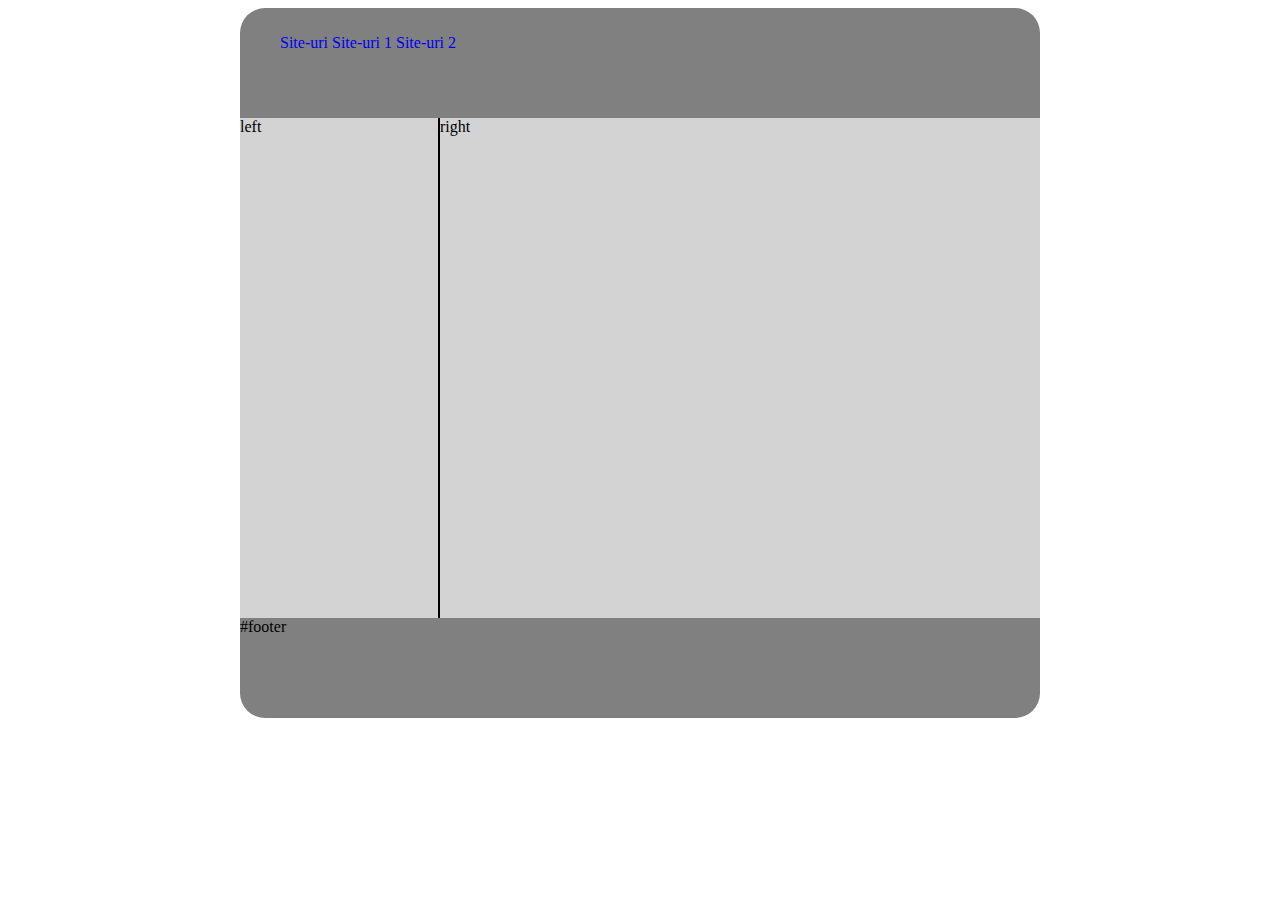
<file: classwork/2/index.html>
<!DOCTYPE html>
<html lang='en'>
	<head>
		<link rel="stylesheet" type="text/css" href="style.css">
	</head>
	<body>
		<div id="continut">
			<div id="header">
				<ul>
					<li>
						<a href="#" >Site-uri</a>
							<div>site1</div>
					</li>
					<li>
					<a href="#" >Site-uri 1</a>
							<div>site2</div></li>
					<li>
						<a href="#" >Site-uri 2</a>
							<div>site3</div>					
					</li>		
				</ul>	
			</div>
			<div id="content">
				<div id="left">
					left
				</div>
				<div id="right">
					right
				</div>
			</div>
			<div style="clear: both"></div>
			<div id="footer">
				#footer
			</div>
		</div>
	</body>
</html>
</file>
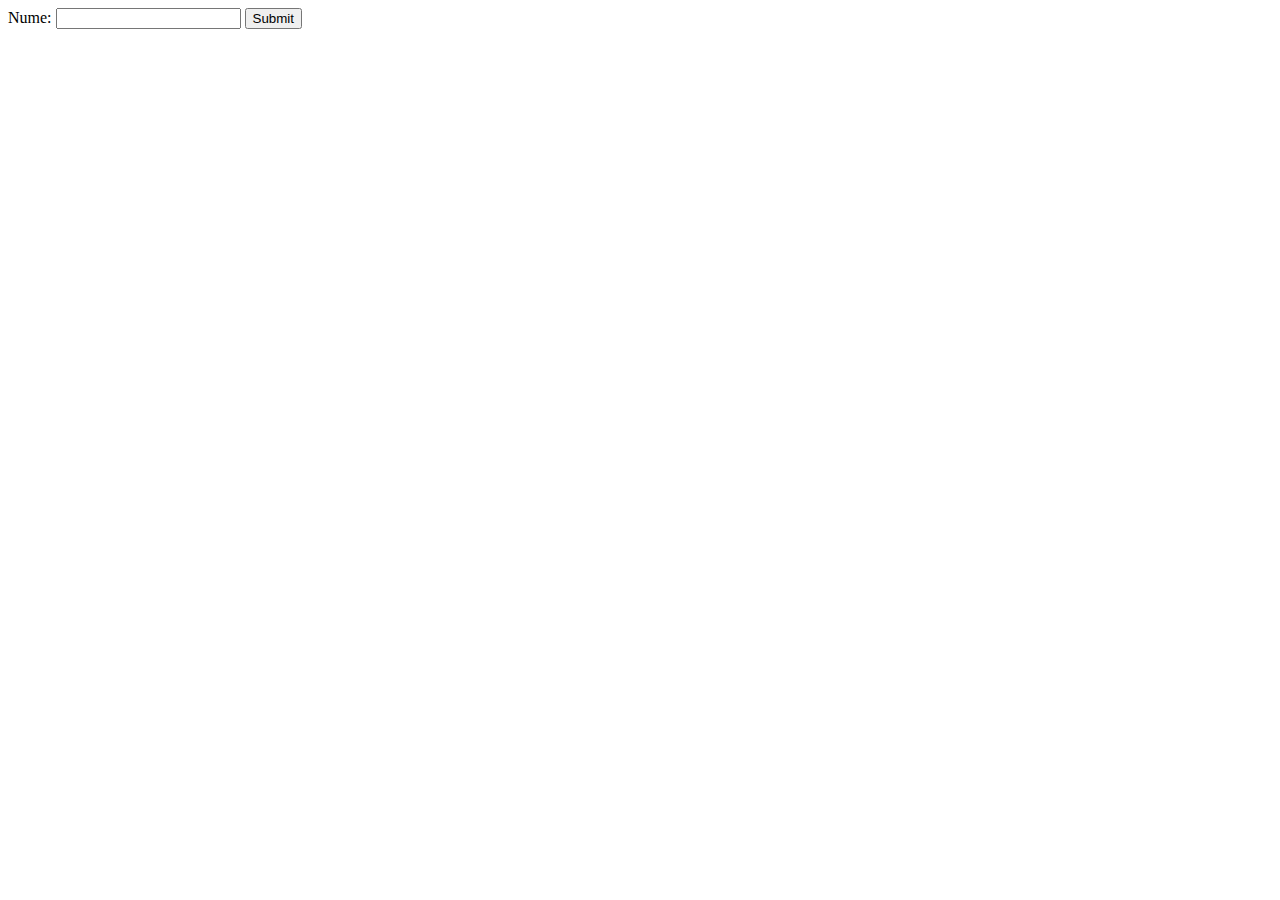
<file: classwork/4/index.html>
<!DOCTYPE html>
<html>
	<head>
		<title>test</title>
	</head>
	<body>
	<form method="post" action="script.php">
		Nume: <input type="text" name="name">
		<input type="submit" value="Submit">
	</form>
	</body>
</html>
</file>
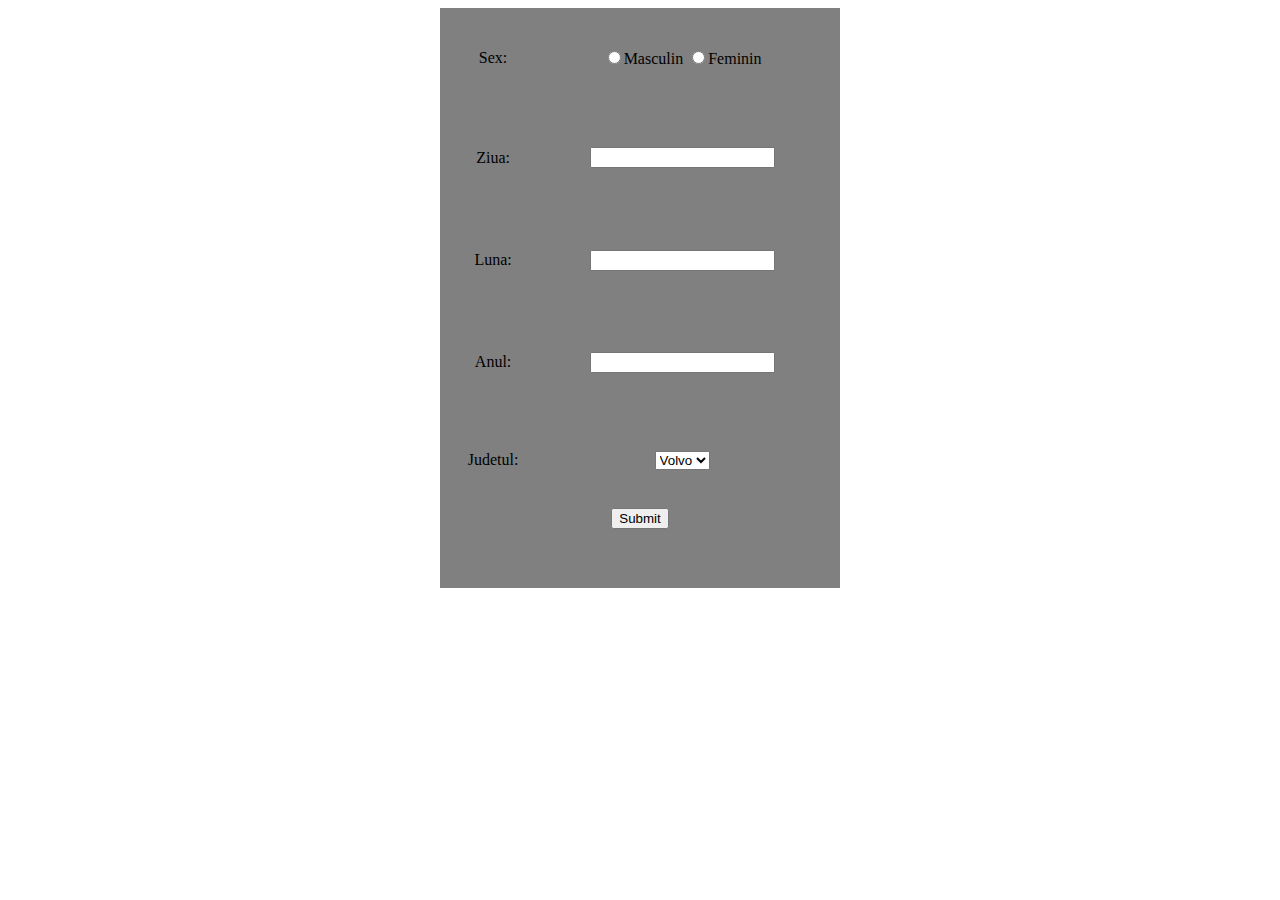
<file: task/4/index.html>
<!DOCTYPE html>
<html>
	<head>
		<link rel="stylesheet" type="text/css" href="style.css">
		<title>Validare CNP - Request</title>
	</head>
	<body>
		<div id="content">
			<form action="script.php" method="POST">
			<table border="0">
				<tr>
					<td>Sex:</td>
					<td><input type="radio" name="sex" value="masc">Masculin
							<input type="radio" name="sex" value="fem">Feminin</td>
				<tr>					
					<td>Ziua:</td>
					<td><input type="text" maxlength="2" name="z"></td>
				<tr>
					<td>Luna:</td>
					<td><input type="text" maxlength="2" name="l"></td>
				<tr>
					<td>Anul:</td>
					<td><input type="text" maxlength="4" name="a"></td>
				<tr>
					<td>Judetul:</td>
					<td>
						<select name="j">
							<option value="C">Volvo</option>
							<option value="saab">Saab</option>
							<option value="fiat">Fiat</option>
							<option value="audi">Audi</option>
						</select>
					</td>
			</table>
			<input type="submit" value="Submit">
			</form>		
		</div>	
	</body>
</html>
</file>
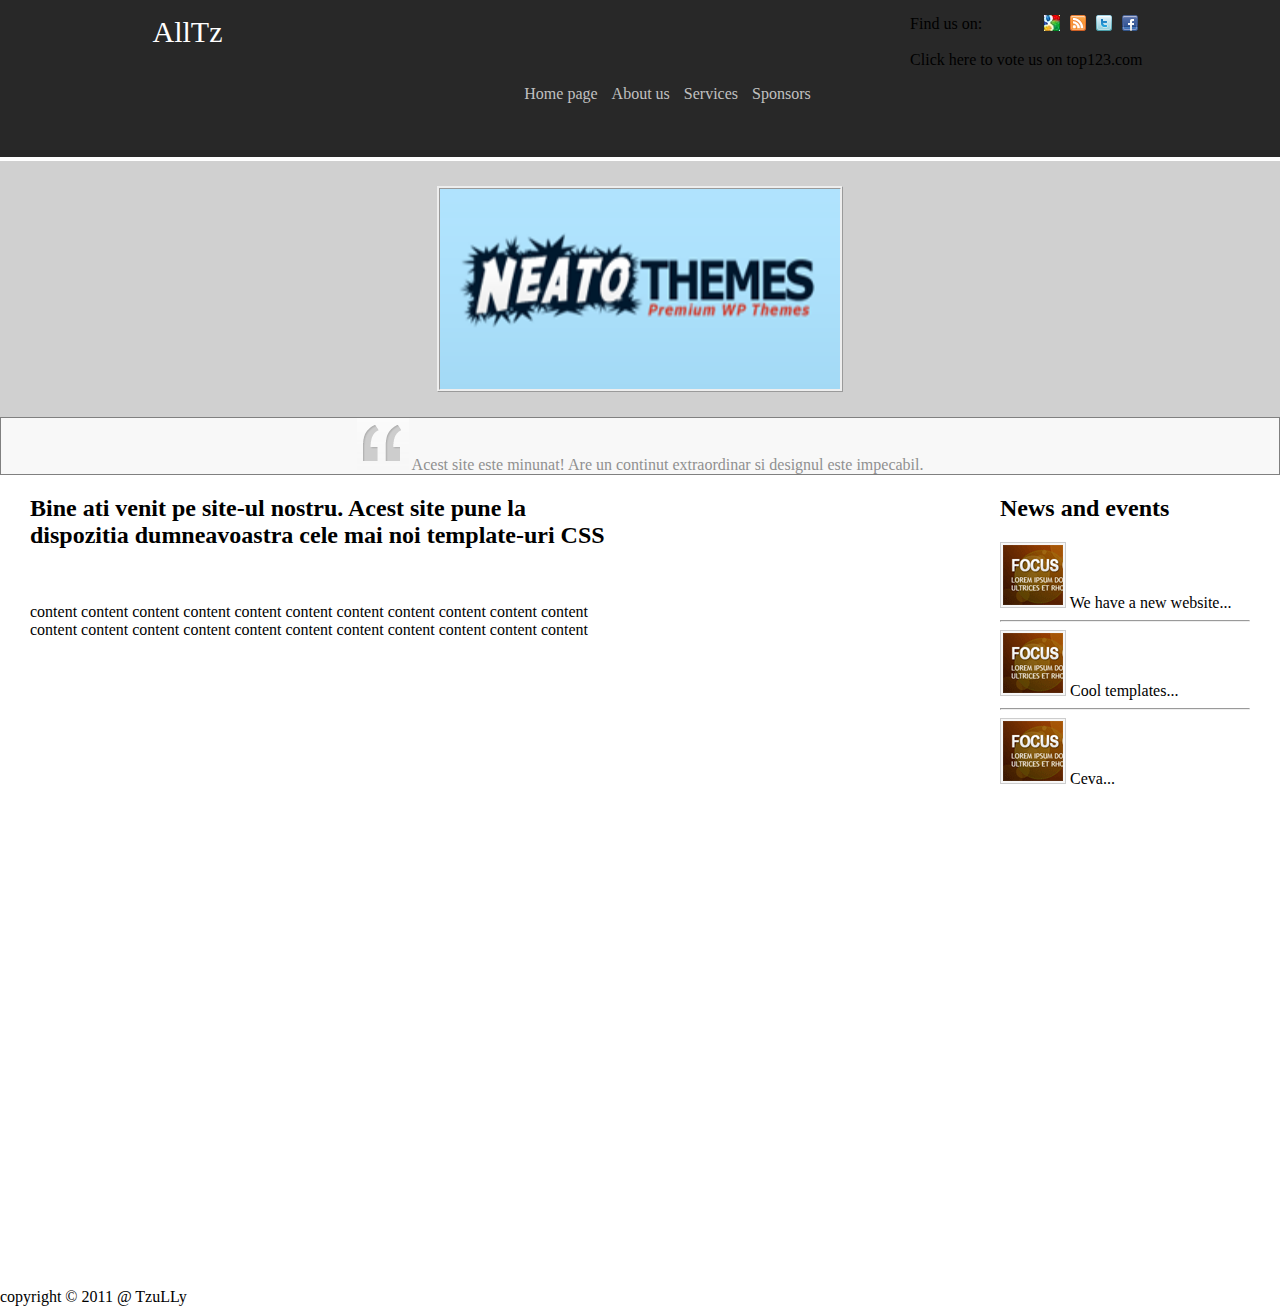
<file: tema/2/index.html>
<html>
	<head>
		<link rel="stylesheet" type="text/css" href="style.css">
		<title>Template</title>
	</head>
	
	<body>
		<div class="header">
			<div class="header_c">
				<div class="logo">AllTz</div>
				<div class="hright">
				<a href="#">
					<img src="rss_1.gif" alt="fb" >			
				</a>
				<a href="#" >
					<img src="rss_3.gif" alt="tw" >
				</a>
				<a href="#" >
					<img src="rss_5.gif" alt="rss" >
				</a>
				<a href="#" >
					<img src="rss_7.jpeg" alt="g+" >
				</a>			
				Find us on:	
				<br/><br/>
				Click here to vote us on top123.com
				</div>
				<div style="clear: both;"></div>
				<div class="menu">
					<ul>
						<li>
							<a href="index.html">Home page</a>
						</li>		
						<li>
							<a href="about.html">About us</a>						
						</li>		
						<li>
							<a href="services.html">Services</a>
						</li>
						<li>
							<a href="#">Sponsors</a>
							<div>
								<ul>
									<li><a href="#" >000webhost</a></li>
									<li><a href="#" >Others</a>
									<div>weeby</div>
								</ul>
							</div>
						</li>
					</ul>
				</div>
				<div style="clear: both;"></div>
			</div>
		</div>
		
		<div class="submenu">
			<img src="neato.png" alt="Neatoo" >
		</div>
		
		<div class="quote">
			<img src="quote.gif">
			Acest site este minunat! Are un continut extraordinar si
			designul este impecabil.
		</div>
		
		<div class="content">
			<div class="stanga">
				<h2>Bine ati venit pe site-ul nostru. Acest site pune la 
				dispozitia dumneavoastra cele mai noi template-uri CSS</h2>
				<br>
				<p>content content content content content content content 
				content content content content content content content content 
				content content content content content content content</p>
			</div>
			<div class="dreapta">
				<h2>News and events</h2>
				<img src="n1.gif" alt="" > We have a new website...
				<hr>
				<img src="n1.gif" alt="" > Cool templates...
				<hr>
				<img src="n1.gif" alt="" > Ceva...
			</div>
			<div style="clear: both;"></div>
		</div>
		<div class="footer">
			copyright &copy; 2011 @ TzuLLy		
		</div>
	</body>
</html>
</file>
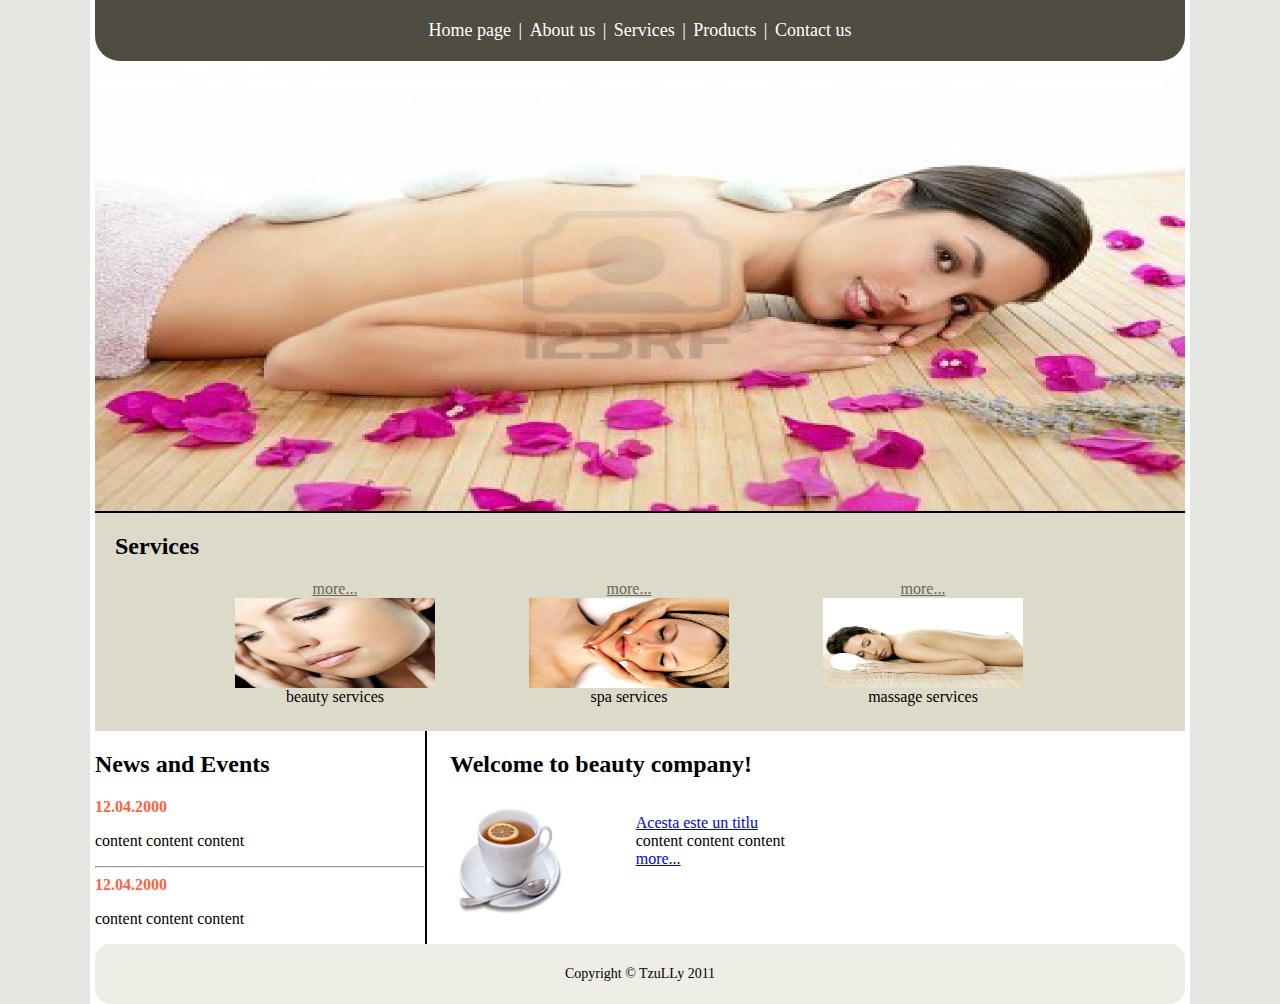
<file: tema/3/index.html>
<!DOCTYPE html PUBLIC -//W3C//DTD XHTML 1.0 Strict//EN http://www.w3.org/TR/xhtml1/DTD/xhtml1-strict.dtd>
 <html lang="en">
 <head>
	 <title></title>
	 <meta http-equiv="Content-Type" content="text/html; charset=utf-8" />
	 <link rel="stylesheet" href="style.css" type="text/css"/>
 </head>
	 <body>
		<div class="main">
		<div class="content">
			<div class="header">
				<a href="#">Home page</a> | 
				<a href="#">About us</a> | 
				<a href="#">Services</a> | 
				<a href="#">Products</a> | 
				<a href="#">Contact us</a>
			</div>
			<div class="logo">
				<img src="spa2.jpg" >
			</div>
			<div class="submenu">
				<h2>Services</h2>
				<div class="container">
				<div class="cat">
					<a href="#">more...</a><br>
					<img src="beauty.jpeg"><br>
					beauty services
				</div>
				<div class="cat">
					<a href="#">more...</a><br>
					<img src="s.png"><br>
					spa services
				</div>
				<div class="cat">
					<a href="#">more...</a><br>
					<img src="massage.jpg"><br>
					massage services
				</div>
			</div>
			</div>
			<div class="sd">
				<div class="left">
					<h2>News and Events</h2>
					12.04.2000
					<p>content content content</p>
					<hr>
					12.04.2000
					<p>content content content</p>
				</div>
				<div class="right">
					<h2>Welcome to beauty company!</h2>
					<img src="tea.jpeg">
					<p>
						<a href="#">Acesta este un titlu</a><br>
						content content content<br>
						<a href="#">more...</a>
					</p>
				 </div>
				 <div style="clear: both"></div>
			</div>
			<div class="footer">
				Copyright &copy; TzuLLy 2011
			</div>
		</div>
		</div>
	 </body>
 </html>
</file>
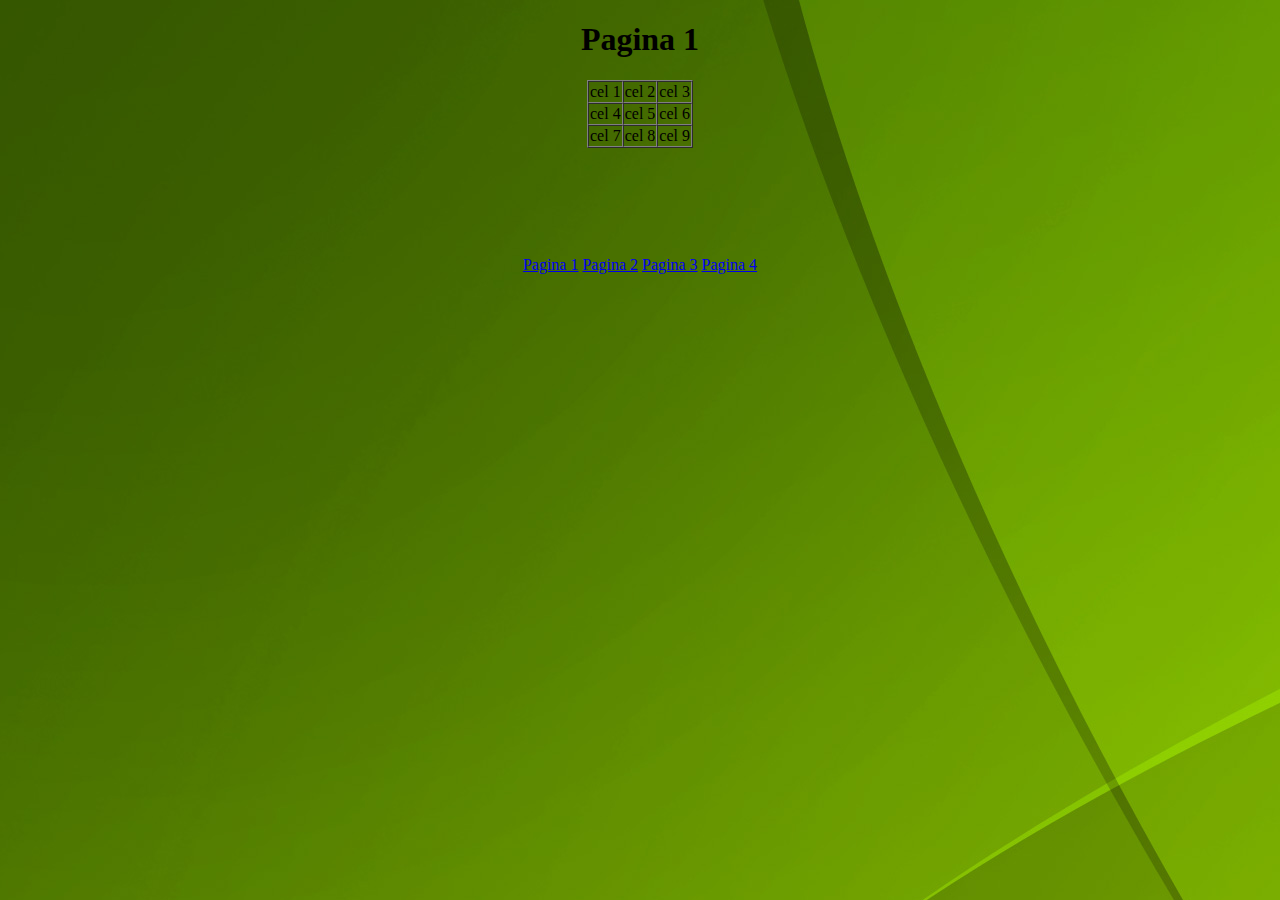
<file: tema/1/p1.html>
<!DOCTYPE html PUBLIC "-//W3C//DTD XHTML 1.0 Transitional//EN" "http://www.w3.org/TR/xhtml1/DTD/xhtml1-transitional.dtd">
<html>
<head>
<title>Index</title>
<link rel="stylesheet" type="text/css" href="style.css">
</head>

<body>
<center>
<div>
<h1>Pagina 1</h1>

<table border="1" cellspacing="0">
<tr>
<td>cel 1</td>
<td>cel 2</td>
<td>cel 3</td>
</tr>
<tr>
<td>cel 4</td>
<td>cel 5</td>
<td>cel 6</td>
</tr>
<tr>
<td>cel 7</td>
<td>cel 8</td>
<td>cel 9</td>
</tr>
</table>

<br /><br /><br /><br /><br /><br />
<a href="p1.html" >Pagina 1</a>
<a href="p2.html" >Pagina 2</a>
<a href="p3.html" >Pagina 3</a>
<a href="p4.html" >Pagina 4</a>
</div>
</center>
</body>
</html>
</file>
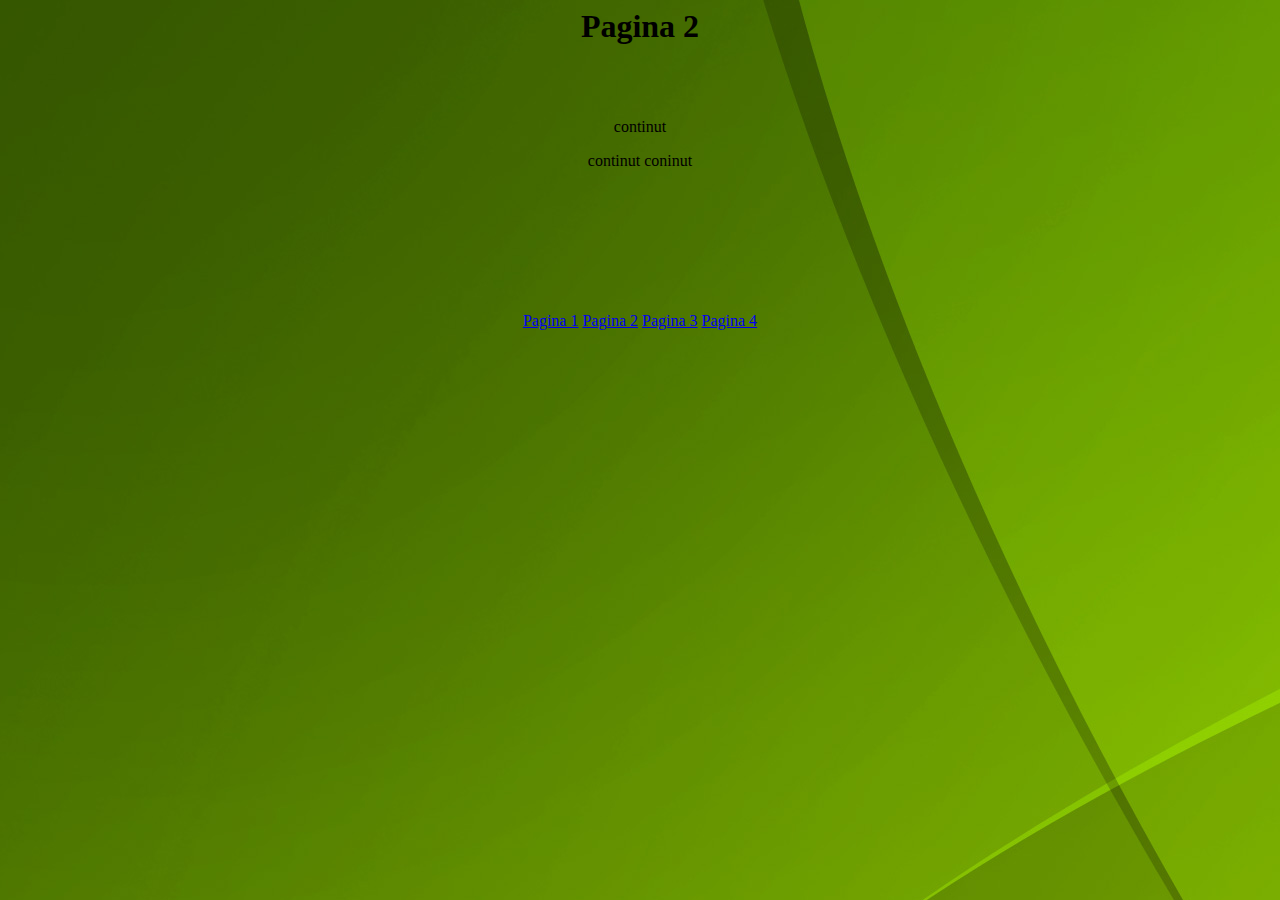
<file: tema/1/p2.html>
<html>
<head>
<title>Page2</title>
<link rel="stylesheet" type="text/css" href="style.css">
</head>

<body>
<center>
<div>
<h1>Pagina 2</h1>
<br /><br />

<p>continut</p>
<p>continut coninut </p>

<br /><br /><br /><br /><br /><br /><br />
<a href="p1.html" >Pagina 1</a>
<a href="p2.html" >Pagina 2</a>
<a href="p3.html" >Pagina 3</a>
<a href="p4.html" >Pagina 4</a>
</div>
</center>
</body>
</html>
</file>
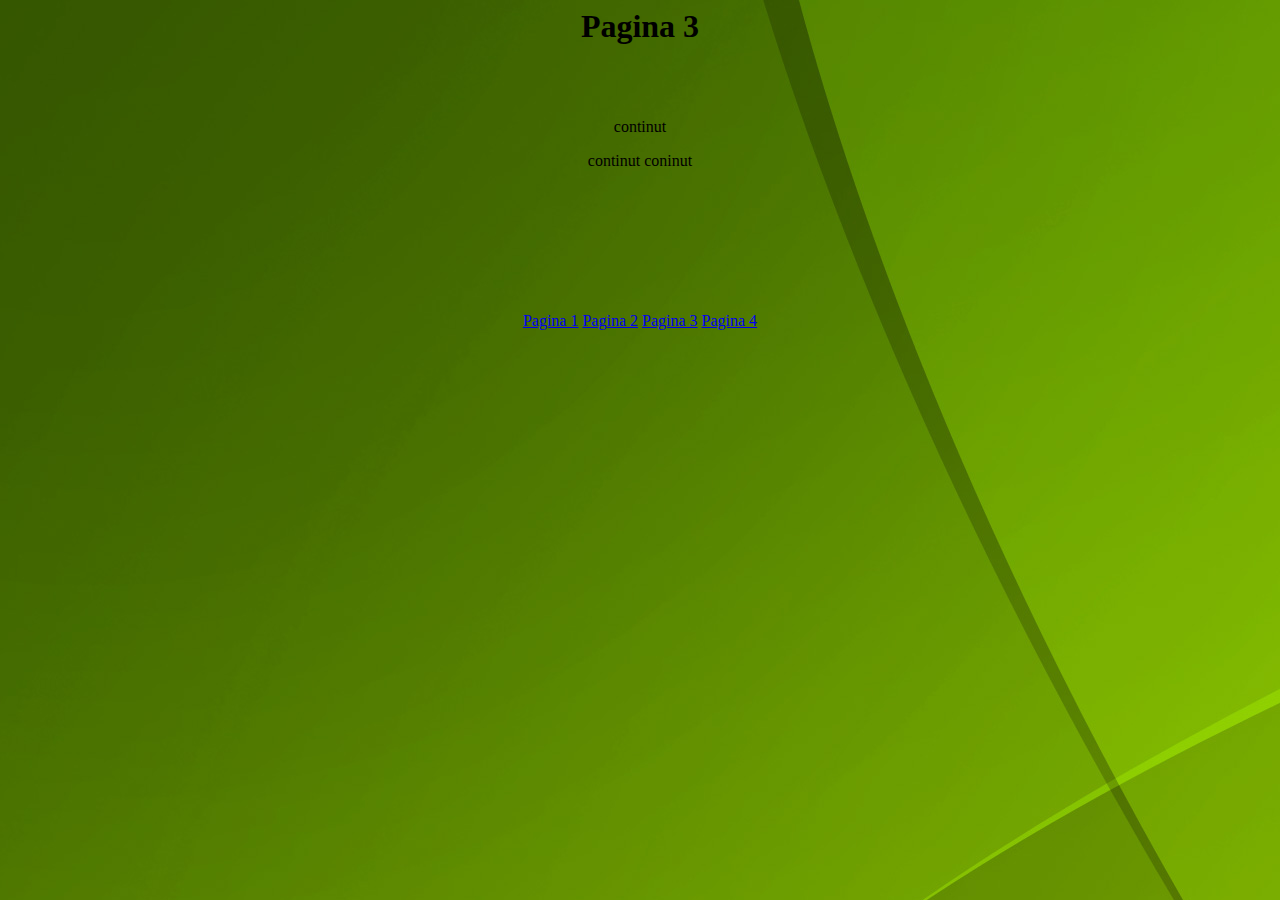
<file: tema/1/p3.html>
<html>
<head>
<title>Page3</title>
<link rel="stylesheet" type="text/css" href="style.css">
</head>

<body>
<center>
<div>
<h1>Pagina 3</h1>
<br /><br />

<p>continut</p>
<p>continut coninut </p>

<br /><br /><br /><br /><br /><br /><br />
<a href="p1.html" >Pagina 1</a>
<a href="p2.html" >Pagina 2</a>
<a href="p3.html" >Pagina 3</a>
<a href="p4.html" >Pagina 4</a>
</div>
</center>
</body>
</html>
</file>
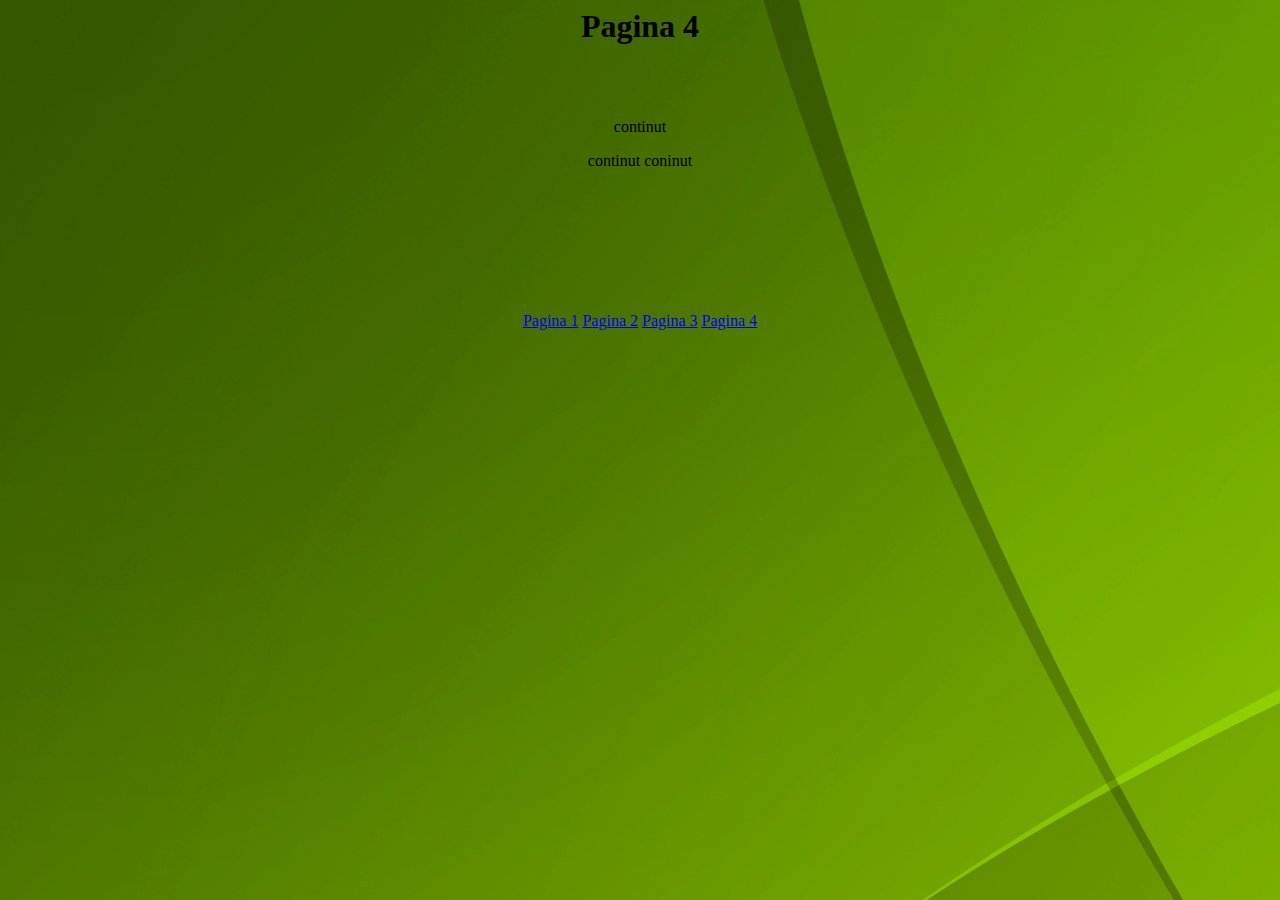
<file: tema/1/p4.html>
<html>
<head>
<title>Page4</title>
<link rel="stylesheet" type="text/css" href="style.css">
</head>

<body>
<center>
<div>
<h1>Pagina 4</h1>
<br /><br />

<p>continut</p>
<p>continut coninut </p>

<br /><br /><br /><br /><br /><br /><br />
<a href="p1.html" >Pagina 1</a>
<a href="p2.html" >Pagina 2</a>
<a href="p3.html" >Pagina 3</a>
<a href="p4.html" >Pagina 4</a>
</div>
</center>
</body>
</html>
</file>
<file: classwork/2/style.css>
#continut {
	width: 800px;
	margin: 0px auto;
}

#header {
	padding-top: 10px;
	background-color: gray;
	height: 100px;
	border-radius:25px 25px 0px 0px;
	
}

ul li {
	list-style: none;
	display: inline-block;
}

ul li a {
	text-decoration: none;
}


ul li > div {
	position: absolute;
	display: none;
}

ul li:hover > div {
	display: block;
}

#content {
	background-color: lightgrey;
	height: 500px;
	width: 800px;
}

#left {
	float: left;
	width: 198px;
	border-right: 2px solid;
	min-height: 500px;
}

#right {
	float: right;
	width: 600px;
}

#footer {
	background-color: gray;
	height: 100px;
	border-radius:0px 0px 25px 25px;
}
</file>
<file: task/4/style.css>
#content {
	background-color: gray;
	width: 400px;
	height: 580px;
	text-align: center;
	margin: auto auto;
}

table {
	width: 380px;
	height: 500px;
	margin: auto auto;
	text-align: center;
}
</file>
<file: tema/2/style.css>
body {
	margin: 0;
	background-color: white;
}

.header {
	background-color: #282828;
	margin: 0;
	padding: 15px 0px 38px 15px;
}

.header_c {
	margin: 0px auto;
	width: 990px;
	border: none;
	padding: 0;
}

.logo {
	color: white;
	float: left;
	font-size: 30px;
	font-family: "Comic sans ms";
}

.hright {
	float: right;
	text-align: left;
	margin: 0;
}

.hright img {
	float: right;
	margin: 0px 5px;
}

.hright a {
	text-decoration: none;
}

.menu {
	text-align: center;
}

.menu a {
	color: #C0C0C0;
	margin: 0px 5px;
}

ul {
	list-style: none;
	display: block;
}

ul li {
	display: inline-block;
}

ul li a {
	text-decoration: none;
	display: block;
}

ul li a:hover {
	background-color: #999;
}

ul li div {
	display: none;
}

ul li:hover > div {
	display: block;
}

.submenu {	
	margin:4px 0px 0px;
	padding: 25px;
	background-color: #D0D0D0;
	text-align: center;
}

.submenu img {
	border-style: ridge;
	width: 400px;
	height: 200px;
}

.quote {
	border-width: 1px;
	border-style: solid;
	border-color: gray;
	margin: 0;
	color: #909090;
	text-align: center;
	background-color: #F8F8F8;
}


.stanga {
	float: left;
	padding-left: 30px;
	width: 600px;
}

.dreapta {
	float: right;
	padding-right: 30px;
	width: 250px;
}

.footer {
	margin-top: 500px;	
}
</file>
<file: tema/3/style.css>
body {
	 background-color: #E5E6E1;
	 padding: 0px 0px;
	 margin: 0;
}
 
.main {
	background-color: white;
	width: 1100px;
	margin: 0px auto;
}

.content {
	width: 1090px;
	margin:0px auto;
}

.header {
	text-align: center;
	background-color: #4F4D41;
	padding: 20px 0px;
	color: white;
	font-size: 18px;
	/* Nu e necesar, dar arata mai cool (cred) */
	border-radius: 0px 0px 25px 25px;
}

.header a {
	font-size: 18px;
	text-decoration: none;
	padding: 0px 3px;
	color: white;
}

.header a:hover {
	font-weight: bold;
}
.logo {
	padding: 0px 0px;
	margin: 0px 0px;
}
	
.logo img {
	width: 1090px;
	height: 450px;
}

.submenu {
	background-color: #DCDBC9;
	border-top: 2px solid;
	padding-bottom: 25px;
}

.submenu h2 {
	padding-left: 20px;
	text-align: left;
}
.container {
	margin: 0px auto;
	width: 900;
}
.cat {
	display: inline-block;
	width: 290px;
	text-align: center;
}

.cat a {
	color: #696654;
}

.cat a:hover {
	color: #8B876F;
}

.cat img {
	width: 200px;
	height: 90px;
}
.left {
	float: left;
	width: 330px;
	border-right: 2px solid black;
	color: #FC6343;
	font-weight: bold;
}

.left h2 {
	color: black;
}

.left p {
	color: black;
	font-weight: normal;
}
.right {
	float: right;
	width: 735px;
	padding-left: 15px;
	text-align: left;
}

.right img {
	width: 120px;
	height: 120px;
	float: left;
}

.right p {
	display: block;
	padding-right: 400px;
	float: right;
}

.footer {
	font-size: 14px;
	background-color: #EEEEE6;
	text-align: center;
	padding: 22px 0px;
	/* Nu e necesar, dar arata mai cool (cred) */
	border-radius: 15px 15px 15px 15px;
}
</file>
<file: tema/1/style.css>
body
{
	background-image:url('imagine.jpg');
	background-color:#eee;
}
a:hover
{
	text-decoration:none;	
	color:#f00;
}
</file>
